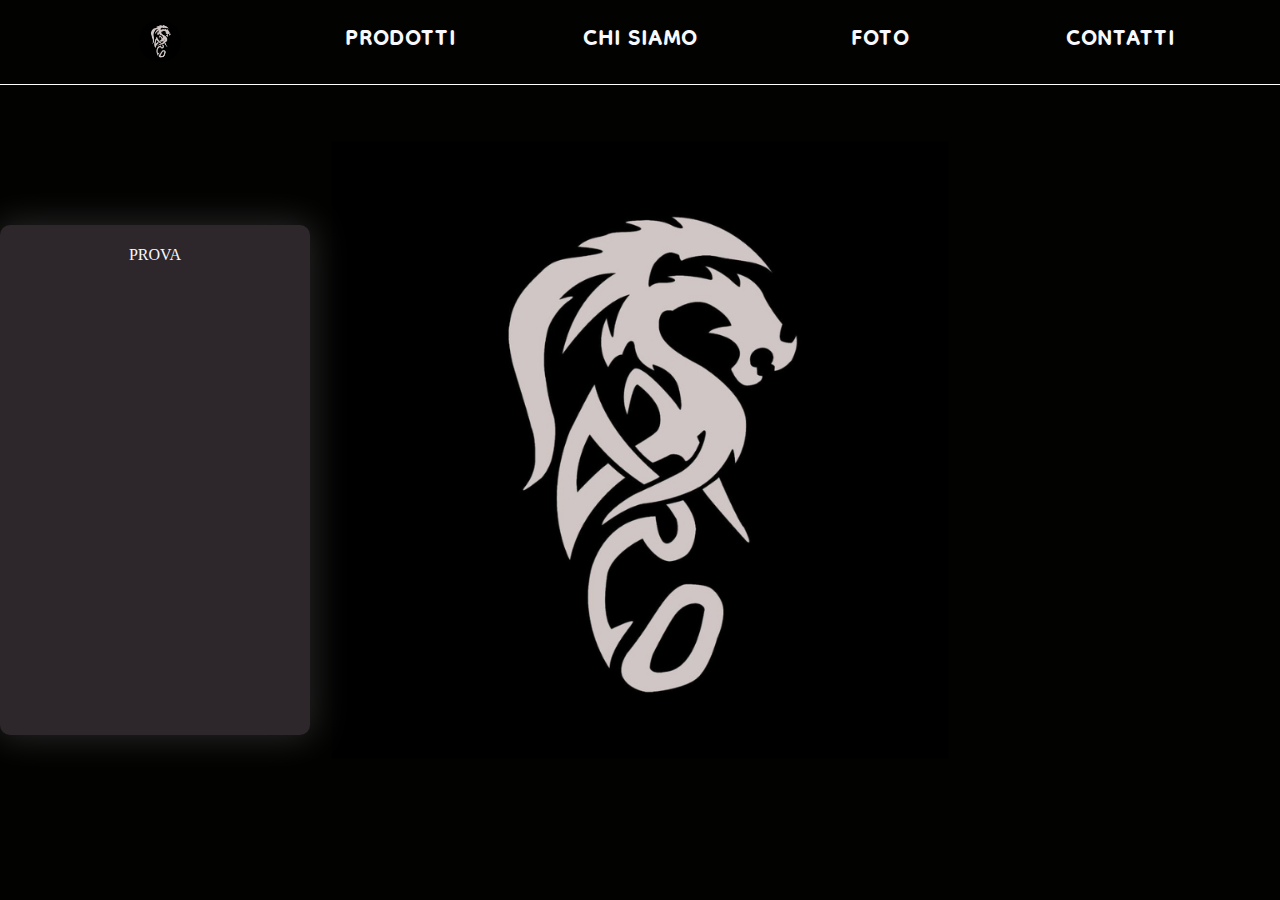
<file: html/index.html>
<!DOCTYPE html>
<html lang="en">

<head>
    <meta charset="UTF-8">
    <meta name="viewport" content="width=device-width, initial-scale=1.0">
    <title>Astro</title>
    <link rel="icon" href="../image/logo_scheda.png">
    <link rel="stylesheet" href="../style/style.css">
    <link rel="preconnect" href="https://fonts.googleapis.com">
    <link rel="preconnect" href="https://fonts.gstatic.com" crossorigin>
    <link href="https://fonts.googleapis.com/css2?family=Dongle&display=swap" rel="stylesheet">
</head>

<body>
    <nav>
        <a href="index.html"><img class="style_img" src="../image/logo_scheda.png" alt=""></a>
        <a class="style_a" href="prodotti.html"><span>PRODOTTI</span></a>
        <a class="style_a" href="chiSiamo.html"><span>CHI SIAMO</span></a>
        <a class="style_a" href="foto.html"><span>FOTO</span></a>
        <a class="style_a" href="social.html"><span>CONTATTI</span></a>
    </nav>
    <main>
        <div class="container">
            <div class="home_first_left">
                <p>PROVA</p>
            </div>
        </div>

    </main>
</body>

</html>
</file>
<file: style/style.css>
body {
  background-color: #0C0C0C;
  background-image: url(../image/astro_background_white.png);
  background-position: center;
  background-size: cover;
  background-attachment: fixed;
  padding: 0;
  margin: 0;
}

a {
  border-radius: 10px;
  padding: 5px;
  width: 150px;
  height: 70%;
  font-size: 20px;
  font-weight: 700;
  text-align: center;
  text-decoration: none;
  align-content: left;
}

.style_a {
  background: transparent;
  color: #f8f8ff;
  display: flex;
  align-items: center;
  justify-content: center;
  font-family: "Dongle", sans-serif;
  font-size: 35px;
  line-height: 20px;
}
.style_a span {
  position: relative;
}
.style_a span:hover::after {
  width: 100%;
  transition-duration: 0.4s;
}
.style_a span::after {
  content: "";
  position: absolute;
  bottom: -1px;
  left: 0%;
  width: 0;
  height: 2px;
  background: #f8f8ff;
}

nav {
  margin: 15px 0 0 0;
  display: flex;
  justify-content: space-evenly;
  height: 60px;
  position: relative;
}
nav::after {
  content: "";
  position: absolute;
  bottom: -10px;
  left: 0;
  width: 100%;
  height: 1px;
  background: #fff;
}

.home_first_left {
  height: 500px;
  width: 300px;
  background-color: rgb(45, 38, 43);
  margin-top: 150px;
  border-radius: 10px;
  box-shadow: 0px 0px 35px 4px rgba(248, 248, 255, 0.15);
  padding: 5px;
  text-align: center;
}

p {
  color: #f8f8ff;
}

.style_img {
  height: 100%;
}

.style_img:hover {
  transition-duration: 0.3s;
  transform: scale(1.2);
}/*# sourceMappingURL=style.css.map */
</file>
